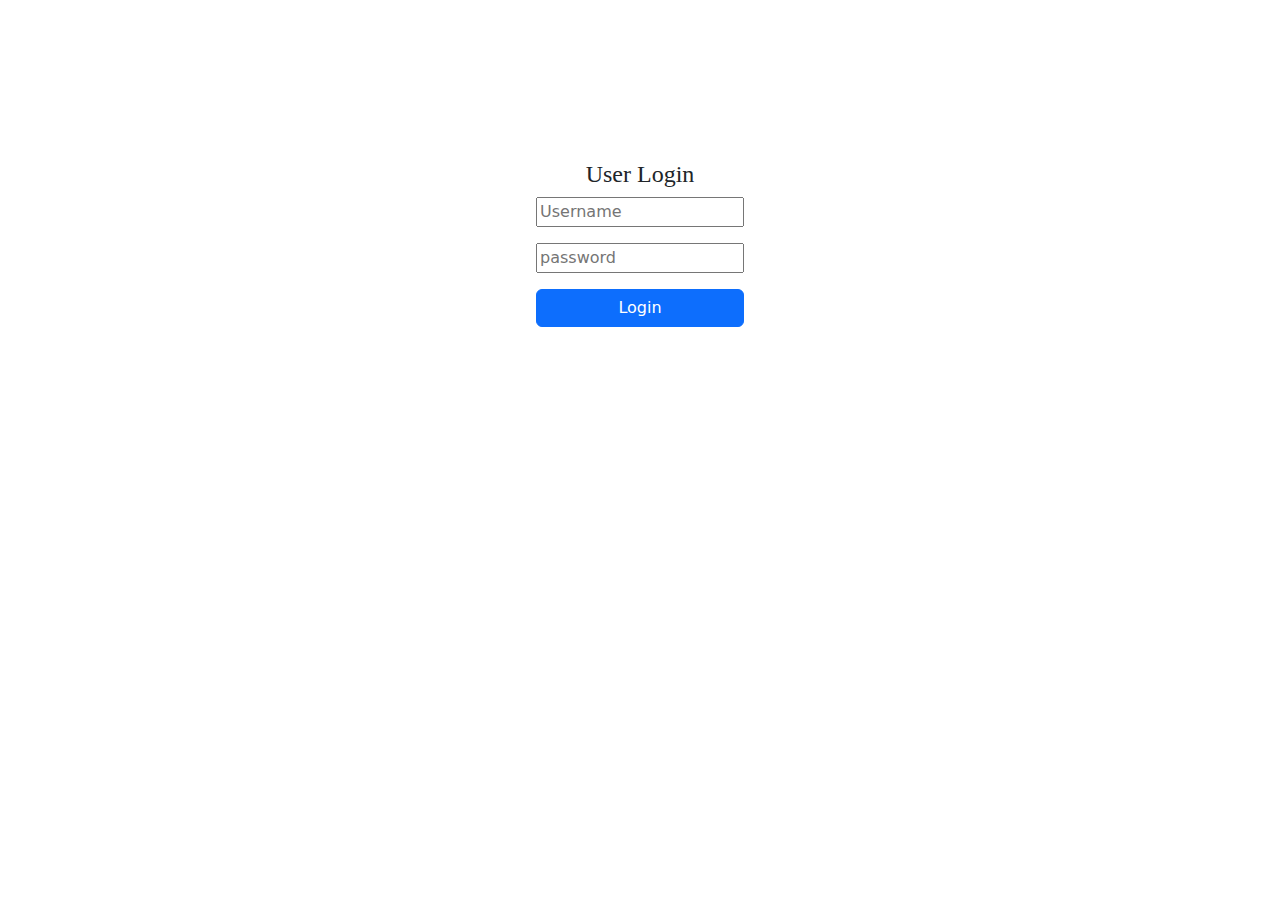
<file: index.html>
<!DOCTYPE html>
<html lang="en">
<head>
    <link href="https://cdn.jsdelivr.net/npm/bootstrap@5.3.3/dist/css/bootstrap.min.css" rel="stylesheet" integrity="sha384-QWTKZyjpPEjISv5WaRU9OFeRpok6YctnYmDr5pNlyT2bRjXh0JMhjY6hW+ALEwIH" crossorigin="anonymous">
    <script src="https://cdn.jsdelivr.net/npm/bootstrap@5.3.3/dist/js/bootstrap.bundle.min.js" integrity="sha384-YvpcrYf0tY3lHB60NNkmXc5s9fDVZLESaAA55NDzOxhy9GkcIdslK1eN7N6jIeHz" crossorigin="anonymous"></script>
    <link rel="stylesheet" href="CSS/login.css">
    <meta charset="UTF-8">
    <meta name="viewport" content="width=device-width, initial-scale=1.0">
    <title>TODO List</title>
</head>
<body class="body1">
    <div class= "stdiv">
        <form class="form1" action="Mainpage.html" onsubmit=" return validate()">
            <h4 id="head4" class="text-center">User Login</h4>
            <div class="mb-3">
                
              <input type="text"  id="name" placeholder="Username" onblur="validatename()">
              
            </div>

            <div class="mb-3">
              
              <input type="password" id="pwd" placeholder="password" onblur="validatepass()">

            </div>
            
            <button type="submit" class="btn btn-primary d-grid col-12 mx-auto">Login</button>
            <span id="error"></span>
    
    <script src="task.js"></script>
</body>
</html>
</file>
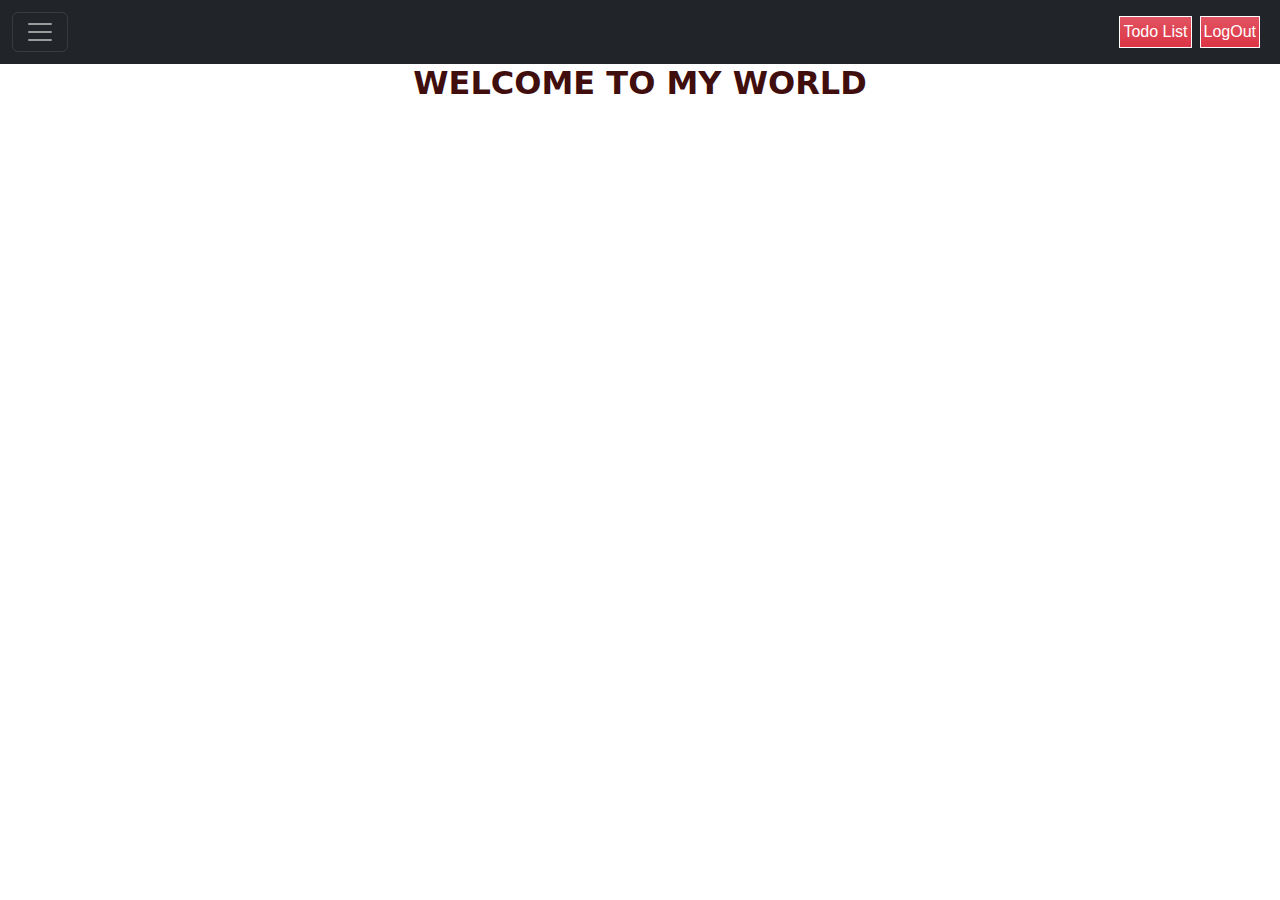
<file: Mainpage.html>
<!DOCTYPE html>
<html lang="en">
<head>
    <link href="https://cdn.jsdelivr.net/npm/bootstrap@5.3.3/dist/css/bootstrap.min.css" rel="stylesheet" integrity="sha384-QWTKZyjpPEjISv5WaRU9OFeRpok6YctnYmDr5pNlyT2bRjXh0JMhjY6hW+ALEwIH" crossorigin="anonymous">
    <script src="https://cdn.jsdelivr.net/npm/bootstrap@5.3.3/dist/js/bootstrap.bundle.min.js" integrity="sha384-YvpcrYf0tY3lHB60NNkmXc5s9fDVZLESaAA55NDzOxhy9GkcIdslK1eN7N6jIeHz" crossorigin="anonymous"></script>
    <link rel="stylesheet" href="CSS/Mainpage.css">
    <meta charset="UTF-8">
    <meta name="viewport" content="width=device-width, initial-scale=1.0">
    <title>Mainpage</title>
</head>
<body class="body2">
  <div class="collapse" id="navbarToggleExternalContent" data-bs-theme="dark">
    <div class="bg-dark p-4">
      <h5 class="text-body-emphasis h4"></h5>
      <span class="text-body-secondary"></span>
    </div>
  </div>
  <nav class="navbar navbar-dark bg-dark">
    <div class="container-fluid">
      <button class="navbar-toggler" type="button" data-bs-toggle="collapse" data-bs-target="#navbarToggleExternalContent" aria-controls="navbarToggleExternalContent" aria-expanded="false" aria-label="Toggle navigation">
        <span class="navbar-toggler-icon"></span>
        </button>
        <div  class="navbar " id="navbarToggleExternalContent">
         <a id="list" class="nav-link text-white border border-white me-2 tags bg-danger bg-gradient" href="todo.html" >Todo List</a>
            <a id="list" class="nav-link text-white  border border-white me-2 tags bg-danger bg-gradient" href="index.html" >LogOut</a>
        </div> 
    
          
</nav>
<h1 class="heading1">WELCOME TO MY WORLD</h1>

    
</body>
</html>
</file>
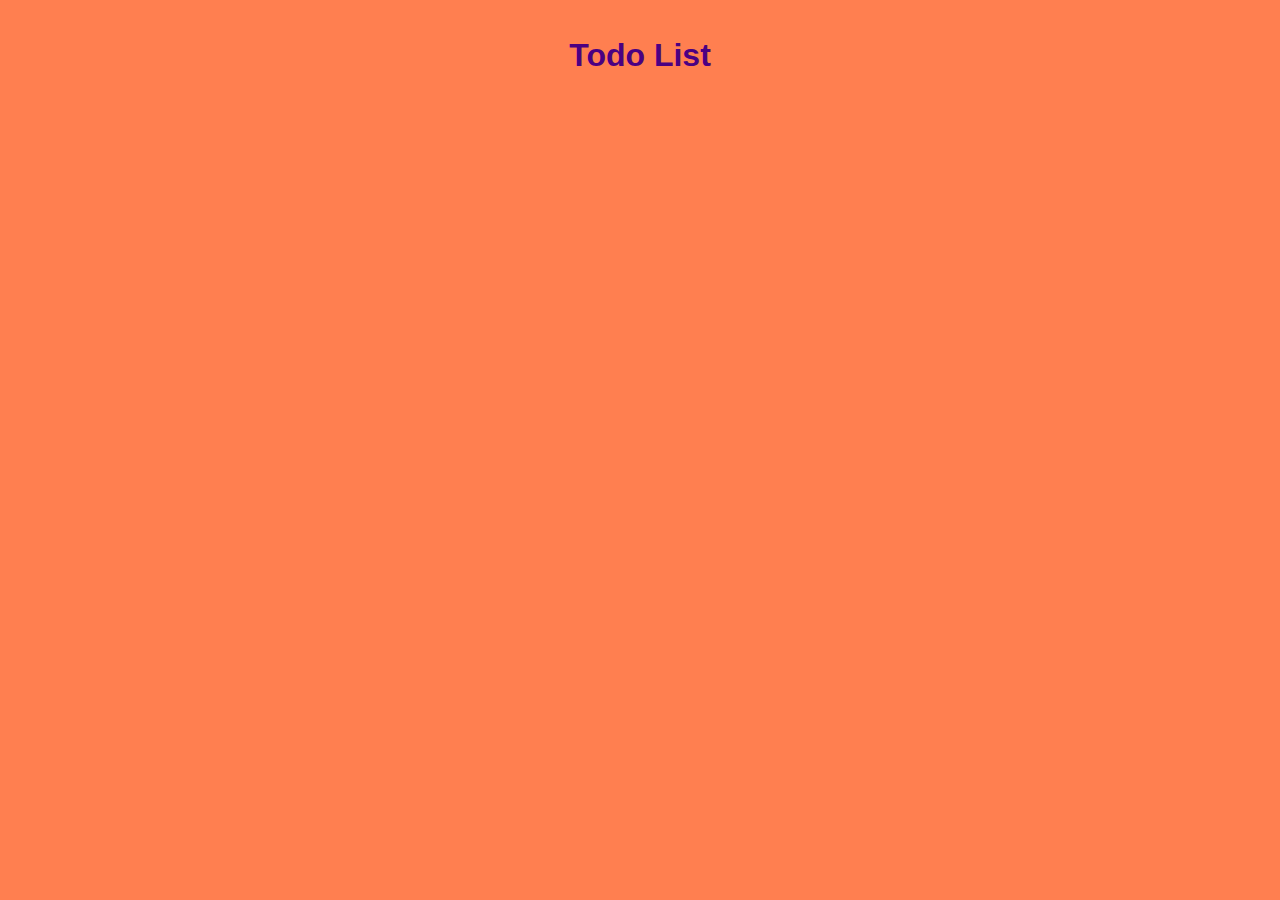
<file: todo.html>
<!DOCTYPE html>
<html lang="en">
<head>
    <link rel="stylesheet" href="CSS/todo.css">
    <meta charset="UTF-8">
    <meta name="viewport" content="width=device-width, initial-scale=1.0">
    <title>ToDo</title>
</head>
<body class="body3">
    <div class="container" id="todo-container">
        <h1 id="title1">Todo List</h1>
        <div id="todos"></div>
      </div>
    <script src="task.js"></script>
</body>
</html>
</file>
<file: CSS/login.css>
.body1{
    height: 100%;
    background-image: url(https://wallpapercave.com/wp/wp9359069.jpg);
    background-size: cover;
}

#head4{
   font-family: 'Times New Roman', Times, serif;
}

.form1{
    background-image: url(https://wallpapercave.com/wp/wp5181391.jpg);
    padding: 30px;
    }
.stdiv{
    display: flex;
    justify-content: center;
    align-items: center;
    height: 100%;
    margin-top: 130px;
}
</file>
<file: CSS/Mainpage.css>
#list{
   padding: 3px;
   font-family: 'Lucida Sans', 'Lucida Sans Regular', 'Lucida Grande', 'Lucida Sans Unicode', Geneva, Verdana, sans-serif;
}

.body2{
    background-image: url(https://wallpapercave.com/wp/wp2506819.jpg);
    background-repeat: no-repeat;
    background-size: cover;
}

.heading1{
    font-size: 2em; 
    color: #410e0e; 
    text-align: center; 
    animation: fadeIn 2s ease-in-out, slideIn 2s;
    font-weight: bolder;
}

@keyframes fadeIn { 
    0% { opacity: 0; 

    } 100% 
    { opacity: 1;

    } 
}
@keyframes slideIn { 
    0% { transform: translateY(-100%); 
    
    } 
    100% { transform: translateY(0); 

    } 
}
</file>
<file: CSS/todo.css>
.body3{
    margin: 0;
    padding: 0;
    background-color: coral;
}
#title1{
text-align: center;
color: indigo;
font-family: 'Trebuchet MS', 'Lucida Sans Unicode', 'Lucida Grande', 'Lucida Sans', Arial, sans-serif;

}
.container {
    padding: 1em;
  }
  .todo-item {
    display: flex;
    align-items: center;
    margin-bottom: 0.5em;
  }
  .todo-item input[type="checkbox"] {
    margin-right: 0.5em;
  }
  .completed {
    text-decoration: none;
    color: white;
  }
</file>
